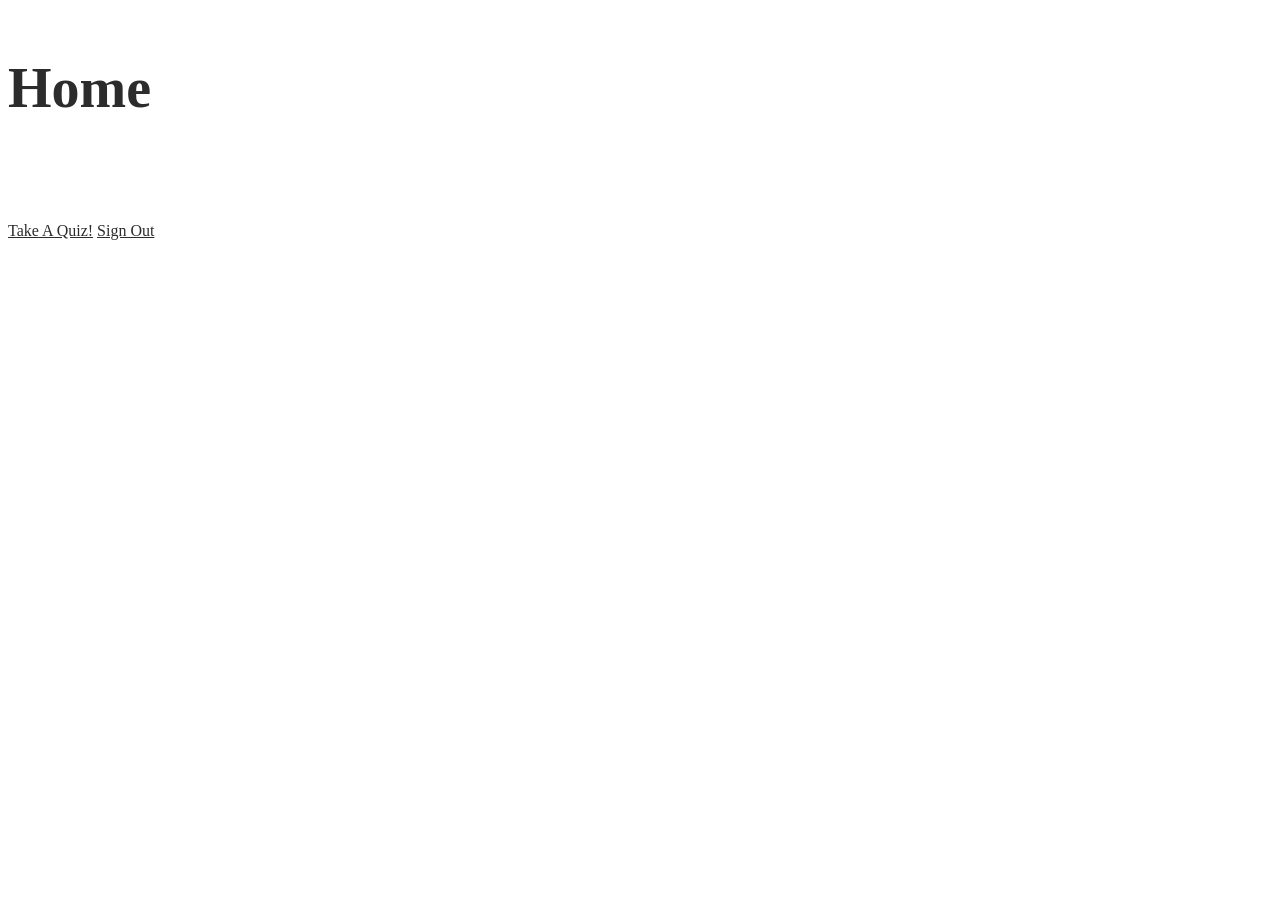
<file: capstone/src/main/webapp/index.html>
<!DOCTYPE html>
<html>
  <head>
    <meta charset="UTF-8">
    <title>Home</title>
    <link rel="stylesheet" href="style.css">
    <script src="script.js"></script>
    <script src="https://apis.google.com/js/platform.js" async defer></script>
    <meta name="google-signin-client_id" content="">
  </head>
  <body>
      <div id="content">
        <p><h1>Home</h1></p>
        <a href="form.html">Take A Quiz!</a>
        <a href='#' onclick="signOut()">Sign Out</a>
        <div class="g-signin2" data-onsuccess="onSignIn"></div>
      </div>
  </body>
</html>
</file>
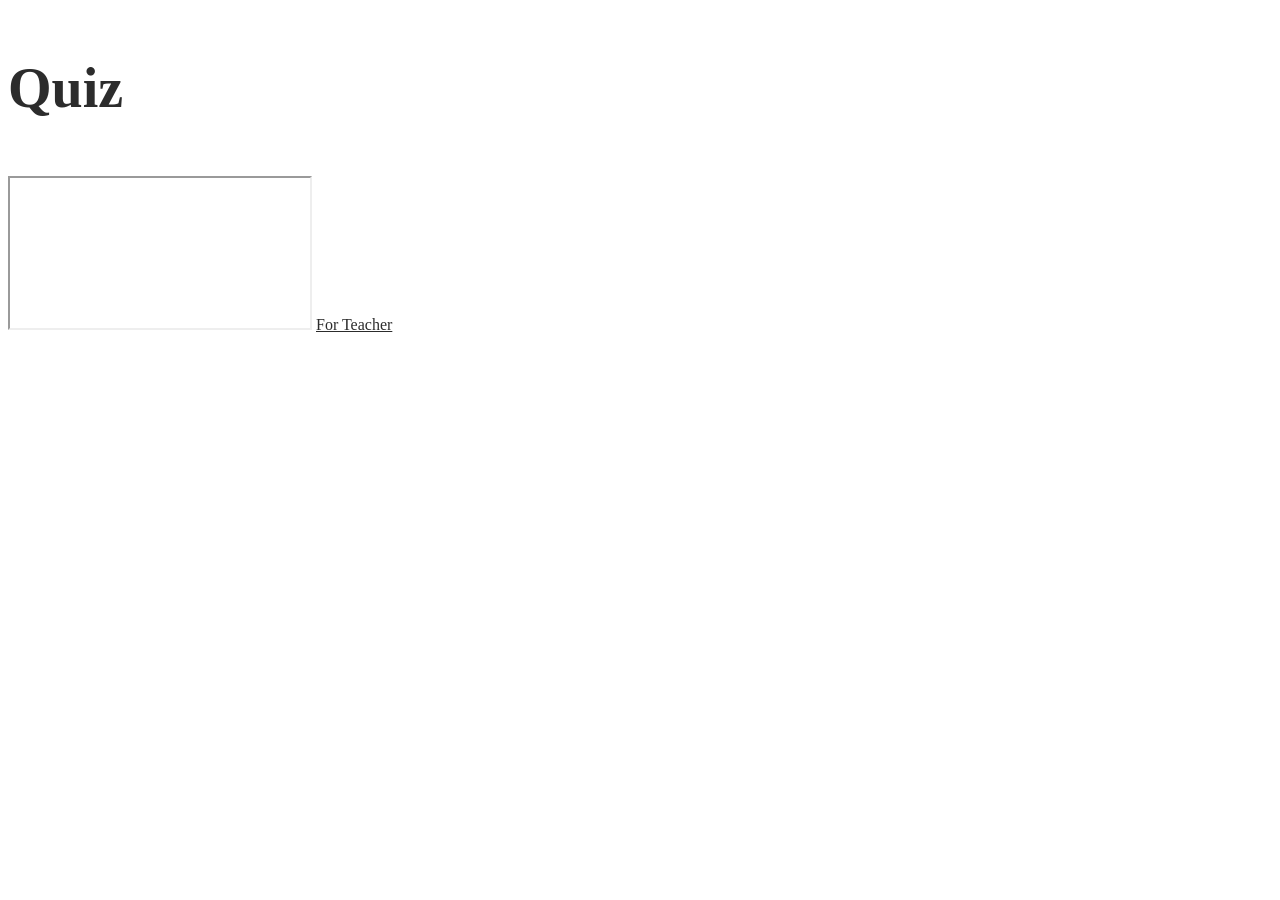
<file: capstone/src/main/webapp/form.html>
<!DOCTYPE html>
<html>
  <head>
    <meta charset="UTF-8">
    <title>Form</title>
    <link rel="stylesheet" href="style.css">
    <script src="script.js"></script>
    <script src="https://apis.google.com/js/platform.js" async defer></script>
    <meta name="google-signin-client_id" content="">
  </head>
  <body>
    <div id="content">
      <p><h1>Quiz</h1></p>
      <iframe src="https://docs.google.com/forms/d/e/1FAIpQLScrpUcq5Jnv6knV6K3aexWa1m972EmMzHJUvXulHCfBsJaEpw/viewform?embedded=true">Loading…</iframe>
      <a href="https://docs.google.com/forms/d/1JAOSyrHmloNFiUibqhMLRQj1qcDDhHr0-nDhZ2ouQJM/edit"> For Teacher </a> 
    </div>
  </body>
</html>
</file>
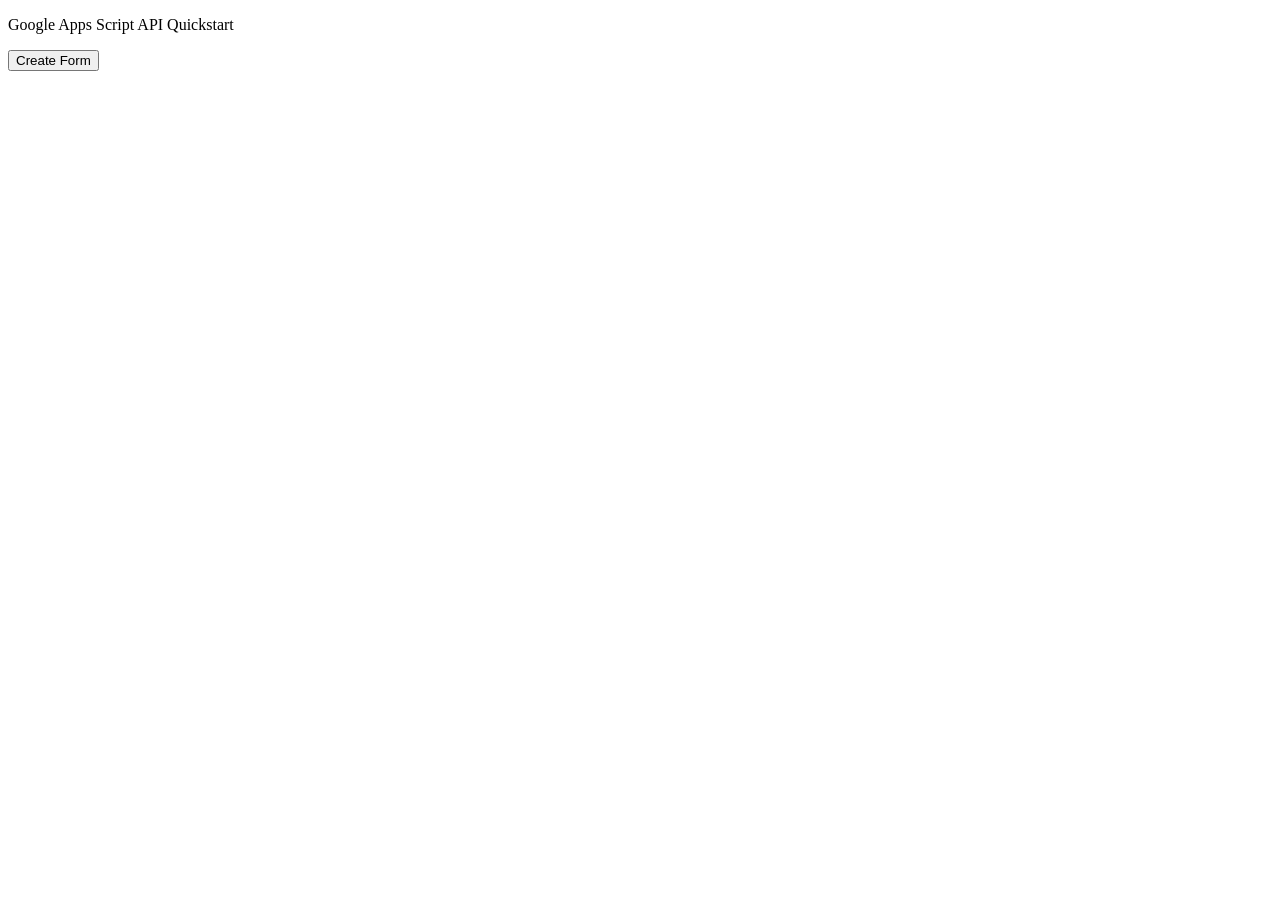
<file: capstone/src/main/webapp/test.html>
<!DOCTYPE html>
<html>
  <head>
    <title>Google Apps Script API Quickstart</title>
    <meta charset="utf-8" />
    <meta http-equiv="Content-Security-Policy" content="default-src *; style-src 'self' http://* 'unsafe-inline'; script-src 'self' http://* 'unsafe-inline' 'unsafe-eval'" />
  </head>
  <body>
    <p>Google Apps Script API Quickstart</p>

    <!--Add buttons to initiate auth sequence and sign out-->
    <button id="authorize_button" style="display: none;">Authorize</button>
    <button id="signout_button" style="display: none;">Sign Out</button>
    <button onclick="callScriptFunction()">Create Form </button>

    <pre id="content" style="white-space: pre-wrap;"></pre>

    <script type="text/javascript">
      // Client ID and API key from the Developer Console
      var CLIENT_ID = '1002281613740-gsmtp3tteqgtoformikuglhu8fr388et.apps.googleusercontent.com';
      var API_KEY = 'AIzaSyBS13DWNfA-RpO4AQrd4tdUE15-chVDbJc';

      // Array of API discovery doc URLs for APIs used by the quickstart
      var DISCOVERY_DOCS = ["https://script.googleapis.com/$discovery/rest?version=v1"];

      // Authorization scopes required by the API; multiple scopes can be
      // included, separated by spaces.
      var SCOPES = 'https://www.googleapis.com/auth/forms';

      var authorizeButton = document.getElementById('authorize_button');
      var signoutButton = document.getElementById('signout_button');

      /**
       *  On load, called to load the auth2 library and API client library.
       */
      function handleClientLoad() {
        gapi.load('client:auth2', initClient);
      }

      /**
       *  Initializes the API client library and sets up sign-in state
       *  listeners.
       */
      function initClient() {
        gapi.client.init({
          apiKey: API_KEY,
          clientId: CLIENT_ID,
          discoveryDocs: DISCOVERY_DOCS,
          scope: SCOPES
        }).then(function () {
          // Listen for sign-in state changes.
          gapi.auth2.getAuthInstance().isSignedIn.listen(updateSigninStatus);

          // Handle the initial sign-in state.
          updateSigninStatus(gapi.auth2.getAuthInstance().isSignedIn.get());
          authorizeButton.onclick = handleAuthClick;
          signoutButton.onclick = handleSignoutClick;
        }, function(error) {
          appendPre(JSON.stringify(error, null, 2));
        });
      }

      /**
       *  Called when the signed in status changes, to update the UI
       *  appropriately. After a sign-in, the API is called.
       */
      function updateSigninStatus(isSignedIn) {
        if (isSignedIn) {
          authorizeButton.style.display = 'none';
          signoutButton.style.display = 'block';
          // callAppsScript();
        } else {
          authorizeButton.style.display = 'block';
          signoutButton.style.display = 'none';
        }
      }

      /**
       *  Sign in the user upon button click.
       */
      function handleAuthClick(event) {
        gapi.auth2.getAuthInstance().signIn();
      }

      /**
       *  Sign out the user upon button click.
       */
      function handleSignoutClick(event) {
        gapi.auth2.getAuthInstance().signOut();
      }

      /**
       * Append a pre element to the body containing the given message
       * as its text node. Used to display the results of the API call.
       *
       * @param {string} message Text to be placed in pre element.
       */
      function appendPre(message) {
        var pre = document.getElementById('content');
        var textContent = document.createTextNode(message + '\n');
        pre.appendChild(textContent);
      }

      /**
       * Shows basic usage of the Apps Script API.
       *
       * Call the Apps Script API to create a new script project, upload files
       * to the project, and log the script's URL to the user.
       */
      function callAppsScript() {
        gapi.client.script.projects.create({
          resource: {
            title: 'My Script'
          }
        }).then((resp) => {
          console.log("HERE");
          return gapi.client.script.projects.updateContent({
            scriptId: resp.result.scriptId,
            resource: {
              files: [{
                name: 'hello',
                type: 'SERVER_JS',
                source: 'function helloWorld() {\n  console.log("Hello, world!");\n}'
              }, {
                name: 'appsscript',
                type: 'JSON',
                source: "{\"timeZone\":\"America/New_York\",\"" +
                   "exceptionLogging\":\"CLOUD\"}"
              }]
            }
          });
        }).then((resp) => {
          console.log("HERE_2");
          let result = resp.result;
          if (result.error) throw result.error;
          console.log(`https://script.google.com/d/${result.scriptId}/edit`);
        }).catch((error) => {
          // The API encountered a problem.
          console.log("HERE_3");
          console.log(JSON.stringify(error));
          return console.log(`The API returned an error: ${error}`);
        });
      }

function callScriptFunction() {
  var scriptId = "1Z_td2xr1Hq9loDzSdojcCS_3qFwKJR3apBuR2zmcyUVpdhqvfJWyMMYZ";

  // Call the Apps Script API run method
  //   'scriptId' is the URL parameter that states what script to run
  //   'resource' describes the run request body (with the function name
  //              to execute)
  gapi.client.script.scripts.run({
    'scriptId': scriptId,
    'resource': {
      'function': 'doGet'
    }
  }).then(function(resp) {
    var result = resp.result;
    if (result.error && result.error.status) {
      // The API encountered a problem before the script
      // started executing.
      appendPre('Error calling API:');
      appendPre(JSON.stringify(result, null, 2));
    } else if (result.error) {
      // The API executed, but the script returned an error.

      // Extract the first (and only) set of error details.
      // The values of this object are the script's 'errorMessage' and
      // 'errorType', and an array of stack trace elements.
      var error = result.error.details[0];
      appendPre('Script error message: ' + error.errorMessage);

      if (error.scriptStackTraceElements) {
        // There may not be a stacktrace if the script didn't start
        // executing.
        appendPre('Script error stacktrace:');
        for (var i = 0; i < error.scriptStackTraceElements.length; i++) {
          var trace = error.scriptStackTraceElements[i];
          appendPre('\t' + trace.function + ':' + trace.lineNumber);
        }
      }
    } else {
      // The structure of the result will depend upon what the Apps
      // Script function returns. Here, the function returns an Apps
      // Script Object with String keys and values, and so the result
      // is treated as a JavaScript object (folderSet).

      var folderSet = result.response.result;
      if (Object.keys(folderSet).length == 0) {
          appendPre('No folders returned!');
      } else {
        appendPre('Folders under your root folder:');
        Object.keys(folderSet).forEach(function(id){
          appendPre('\t' + folderSet[id] + ' (' + id  + ')');
        });
      }
    }
  });
}

    </script>

    <script async defer src="https://apis.google.com/js/api.js"
      onload="this.onload=function(){};handleClientLoad()"
      onreadystatechange="if (this.readyState === 'complete') this.onload()">
    </script>
  </body>
</html>
</file>
<file: capstone/src/main/webapp/style.css>
a {
    color: #2c2c2c;
}

.bg {
    background-color: #2c2c2c;
}

.bg-1 { 
    background-color: #2c2c2c;
    color: #ffffff;
    padding-bottom: 30px;
}

.bg-4 {
    background-color: #000000;
    color: #ffffff;
}

body {
    font-family: 'Vollkorn', serif;
    line-height: 1.8;
    color: #2c2c2c;
}

.btn {
    background-color:#ffffff;
    border-color: #2c2c2c;
}

#btn-color-main {
    color: #2c2c2c;
}

.btn-outline-danger {
    border-color: #db4437;
}

.btn-default:hover {
    background-color: #2c2c2c;
    border-color: #2c2c2c;
    color: #ffffff;
}

.btn-outline-primary {
    color: #2c2c2c;
    background-color: transparent;
    background-image: none;
    border-color: #2c2c2c;
}
 
.btn-outline-primary:hover {
    color: #ffffff;
    background-color: #2c2c2c;
    border-color: #2c2c2c;
}
 
.btn-primary,
.btn-primary:hover,
.btn-primary:active,
.btn-primary:visited,
.btn-primary:focus {
    background-color:#2c2c2c;
    border-color: #2c2c2c;
}

.btn-secondary {
    background-color: #2c2c2c;
    border-color: #2c2c2c;
}

.card {
    width: 16rem;
    border-radius: 10px;
}

.card:hover{
    transform: scale(1.05);
    box-shadow: 0 10px 20px rgba(0,0,0,.12), 0 4px 8px rgba(0,0,0,.06);
}

.container {
    color: #2c2c2c;
}

.container-fluid {
    padding-top: 70px;
    padding-bottom: 70px;
}

.container-main {
    color: #ffffff;
}

.container-sub {
    color: #2c2c2c;
}

.g-signin2 {
    display: inline-block;
    padding-bottom: 60px; 
}

#g-theme-blue {
    color: #4285f4;
    display: inline-block;
}

#g-theme-green {
    color: #0f9d58;
    display: inline-block;
}

#g-theme-red {
    color: #db4437;
    display: inline-block;
}

#g-theme-yellow {
    color: #f4b400;
    display: inline-block;
}

h1 {
    font-size: 350%;
}

.home-img {
    width: 125px;
    height: 125px;
}

#image-container {
    width: 467px;
    height: 275px;
    overflow: hidden;
    max-width: auto;
}

.img-responsive {
    display: inline;
    width: 250px; 
    height: 250px;
}

.jumbotron {
    background-color: #ffffff
}

.jumbotron-fluid {
    background-color: #474e5d;
}

li {
    display: inline-block !important;
}

.margin {
    margin-bottom: 30px;
}

.margin-left {
    margin-left: 60px;
}

.margin-right {
    margin-right: 10px;
}

#modal-title {
   width: 100%; 
   text-align: center; 
   border-bottom: 1px solid #000; 
   line-height: 0.1em;
   margin: 10px 0 20px; 
} 

#modal-title span { 
    background:#fff; 
    padding:0 10px; 
}

.navbar {
    padding-top: 15px;
    padding-bottom: 15px;
    border: 0;
    border-radius: 0;
    margin-bottom: 0;
    font-size: 12px;
    letter-spacing: 5px;
}
  
.navbar-nav, li, a:hover {
    color: #db4437 !important;
}

.navbar-nav>li {
    float: none;
    text-align: center;
    display: inline-block;
}

p {
    font-size: 16px;
}

#player {
    width: 467px;
    height: 275px;
}

.small-text {
    font-size: 11px;
    padding-bottom: 0px;
}

.small-spacing-bottom {
    padding-bottom: 6.5px;
}

.spacing-bottom {
    padding-bottom: 45px;
}

.spacing-top {
    padding-top: 45px;
}

.text-inline {
    display: inline-block;
}

#text-login {
    color: #474e5d;
    font-size: 200%
}
 
.vertical-center {
  min-height: 100%;  /* Fallback for browsers do NOT support vh unit */
  min-height: 100vh; /* These two lines are counted as one :-)       */
  display: flex;
  align-items: center;
  justify-content: center;
}
</file>
